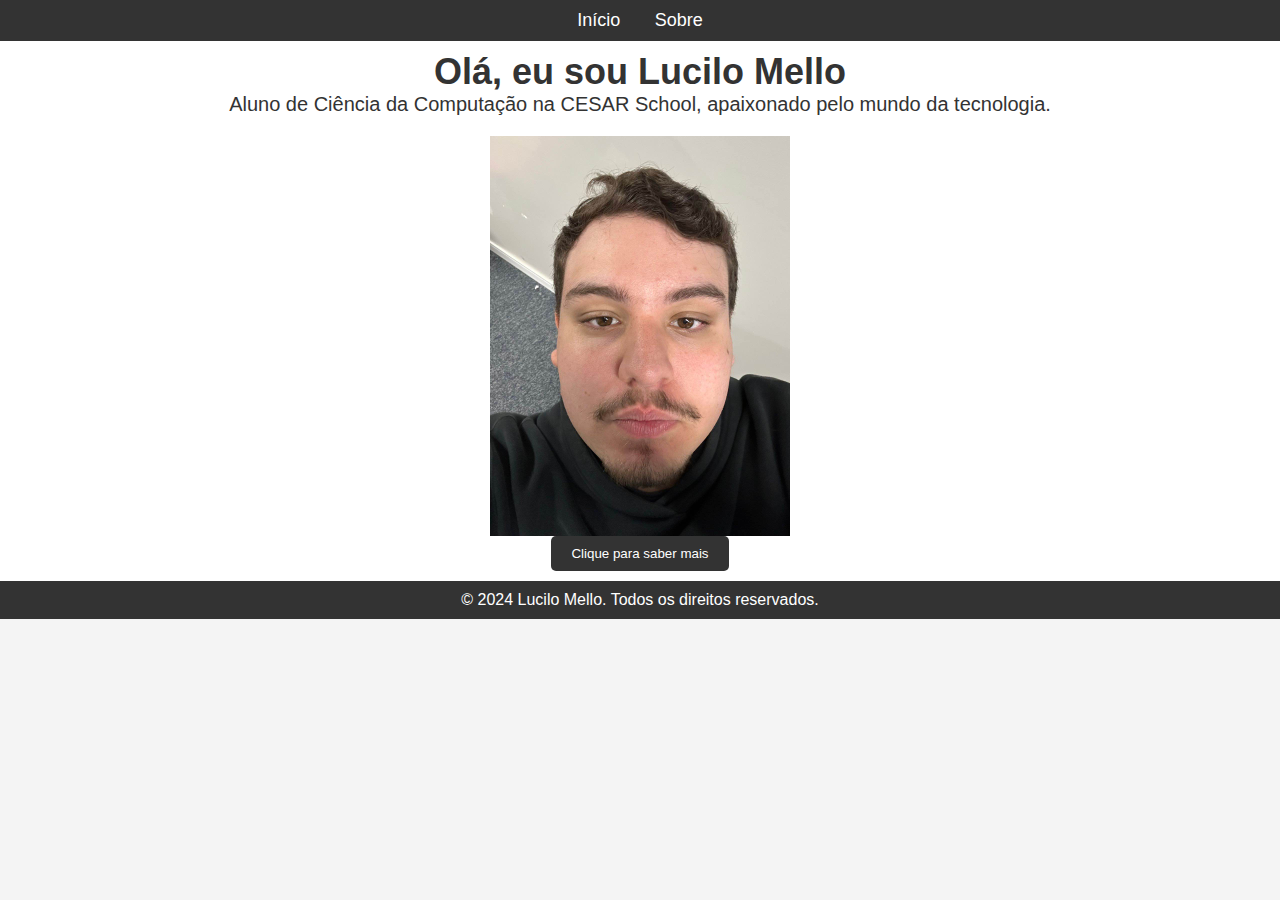
<file: index.html>
<!DOCTYPE html>
<html lang="pt-br">
<head>
    <meta charset="UTF-8">
    <meta name="viewport" content="width=device-width, initial-scale=1.0">
    <title>Portfólio - Seu Nome</title>
    <link rel="stylesheet" href="style.css">
</head>
<body>
    <header>
        <nav>
            <ul>
                <li><a href="index.html">Início</a></li>
                <li><a href="about.html">Sobre</a></li>
            </ul>
        </nav>
    </header>

    <section class="intro">
        <h1>Olá, eu sou Lucilo Mello</h1>
        <p>Aluno de Ciência da Computação na CESAR School, apaixonado pelo mundo da tecnologia.</p>
        
        <img src="minha foto.jpg" width="300">

        <button onclick="showAlert()">Clique para saber mais</button>
    </section>

    <footer>
        <p>&copy; 2024 Lucilo Mello. Todos os direitos reservados.</p>
    </footer>

    <script src="script.js"></script>
</body>
</html>
</file>
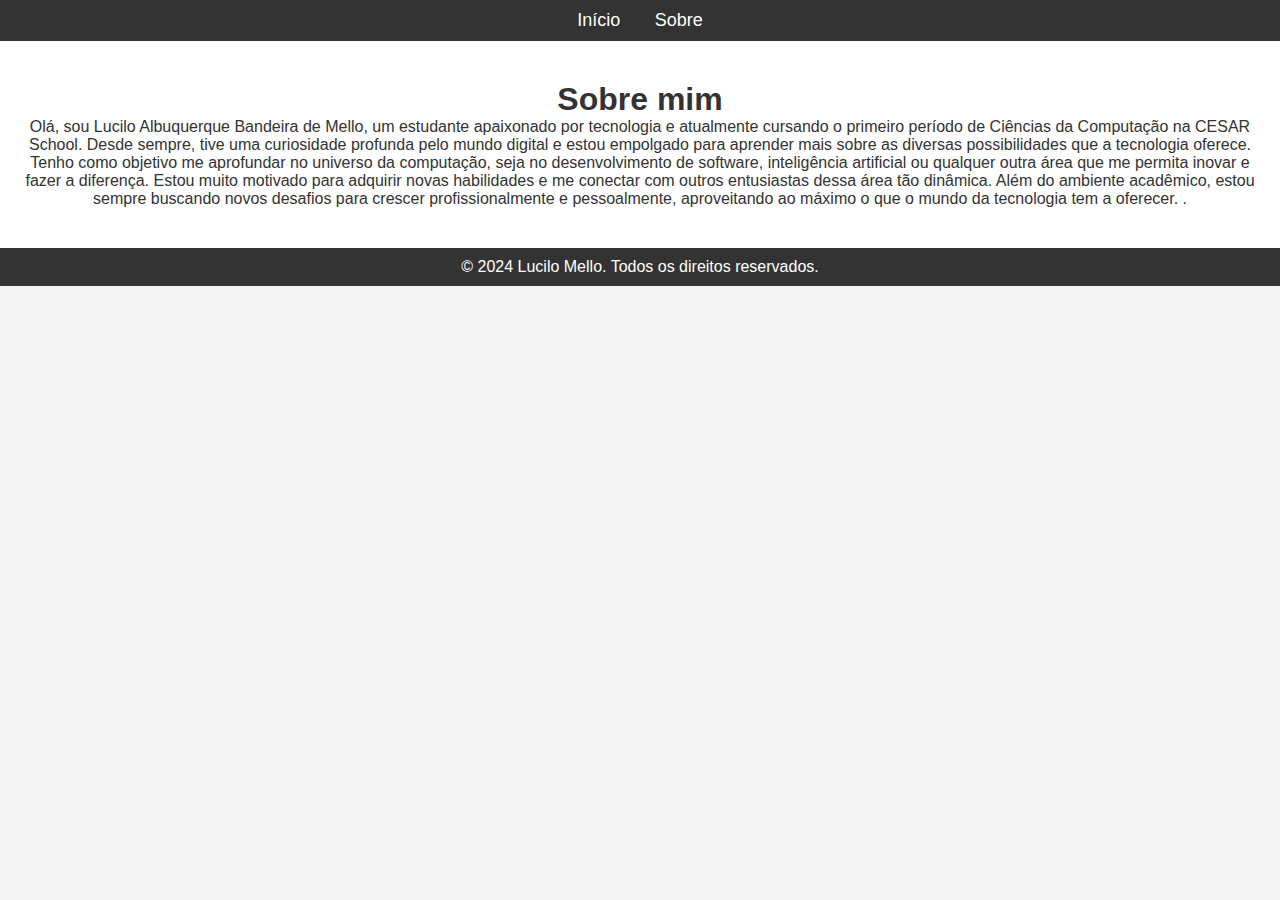
<file: about.html>
<!DOCTYPE html>
<html lang="pt-br">
<head>
    <meta charset="UTF-8">
    <meta name="viewport" content="width=device-width, initial-scale=1.0">
    <title>Sobre - Lucilo Mello</title>
    <link rel="stylesheet" href="style.css">
</head>
<body>
    <header>
        <nav>
            <ul>
                <li><a href="index.html">Início</a></li>
                <li><a href="about.html">Sobre</a></li>
            </ul>
        </nav>
    </header>

    <section class="about">
        <h1>Sobre mim</h1>
        <p>Olá, sou Lucilo Albuquerque Bandeira de Mello, um estudante apaixonado por tecnologia e atualmente cursando o primeiro período de Ciências da Computação na CESAR School. Desde sempre, tive uma curiosidade profunda pelo mundo digital e estou empolgado para aprender mais sobre as diversas possibilidades que a tecnologia oferece.

            Tenho como objetivo me aprofundar no universo da computação, seja no desenvolvimento de software, inteligência artificial ou qualquer outra área que me permita inovar e fazer a diferença. Estou muito motivado para adquirir novas habilidades e me conectar com outros entusiastas dessa área tão dinâmica.
            
            Além do ambiente acadêmico, estou sempre buscando novos desafios para crescer profissionalmente e pessoalmente, aproveitando ao máximo o que o mundo da tecnologia tem a oferecer.
            
            .</p>
    </section>

    <footer>
        <p>&copy; 2024 Lucilo Mello. Todos os direitos reservados.</p>
    </footer>
</body>
</html>
</file>
<file: style.css>
/* Resetando margens e padding */
* {
    margin: 0;
    padding: 0;
    box-sizing: border-box;
}

body {
    font-family: Arial, sans-serif;
    background-color: #f4f4f4;
    color: #333;
}

/* Cabeçalho */
header {
    background-color: #333;
    color: #fff;
    padding: 10px 0;
}

nav ul {
    list-style-type: none;
    text-align: center;
}

nav ul li {
    display: inline;
    margin: 0 15px;
}

nav ul li a {
    color: #fff;
    text-decoration: none;
    font-size: 18px;
}

/* Seção de introdução */
.intro {
    display: flex;
    flex-direction: column;
    align-items: center;
    justify-content: center;
    height: 60vh;
    background-color: #fff;
    text-align: center;
}

.intro h1 {
    font-size: 36px;
}

.intro p {
    font-size: 20px;
    margin-bottom: 20px;
}

button {
    padding: 10px 20px;
    background-color: #333;
    color: white;
    border: none;
    cursor: pointer;
    border-radius: 5px;
}

button:hover {
    background-color: #555;
}

/* Seção sobre */
.about {
    padding: 40px 20px;
    text-align: center;
    background-color: #fff;
}

footer {
    background-color: #333;
    color: #fff;
    text-align: center;
    padding: 10px 0;
}
</file>
